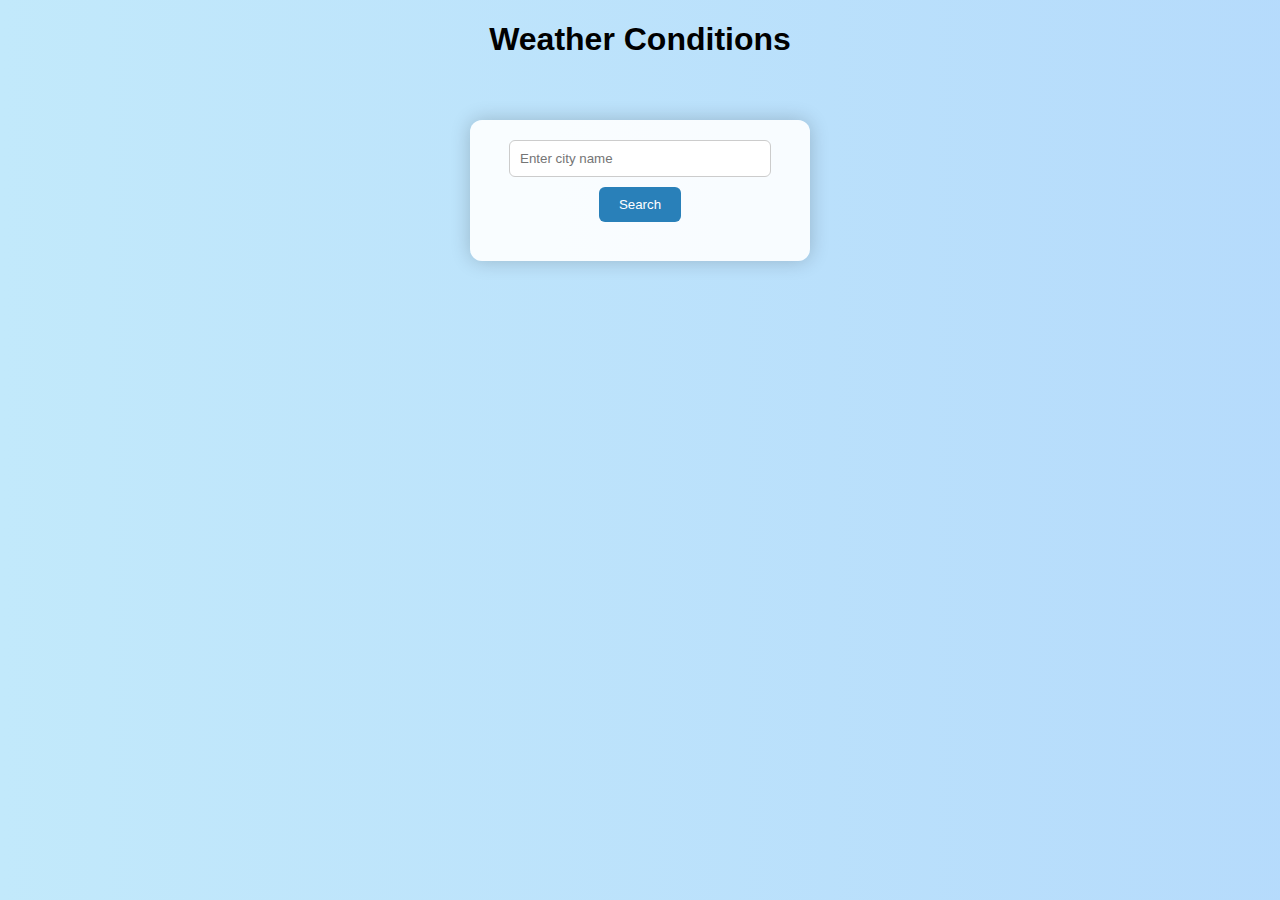
<file: index.html>
<!DOCTYPE html>
<html lang="en">
<head>
<meta charset="UTF-8">
<meta name="viewport" content="width=device-width, initial-scale=1.0">
<title>Weather App</title>
<link rel="stylesheet" href="style.css">
</head>
<body>

<h1>Weather Conditions</h1>

<div class="box">
    <input type="text" id="city" placeholder="Enter city name">
    <button onclick="getWeather()">Search</button>

    <h3 id="cityName"></h3>

    <!-- Weather Image -->
    <img id="weatherIcon" style="width: 100px; display:none;">

    <p id="temperature"></p>
    <p id="description"></p>
    <p id="wind"></p>

</div>

<script src="script.js"></script>
</body>
</html>
</file>
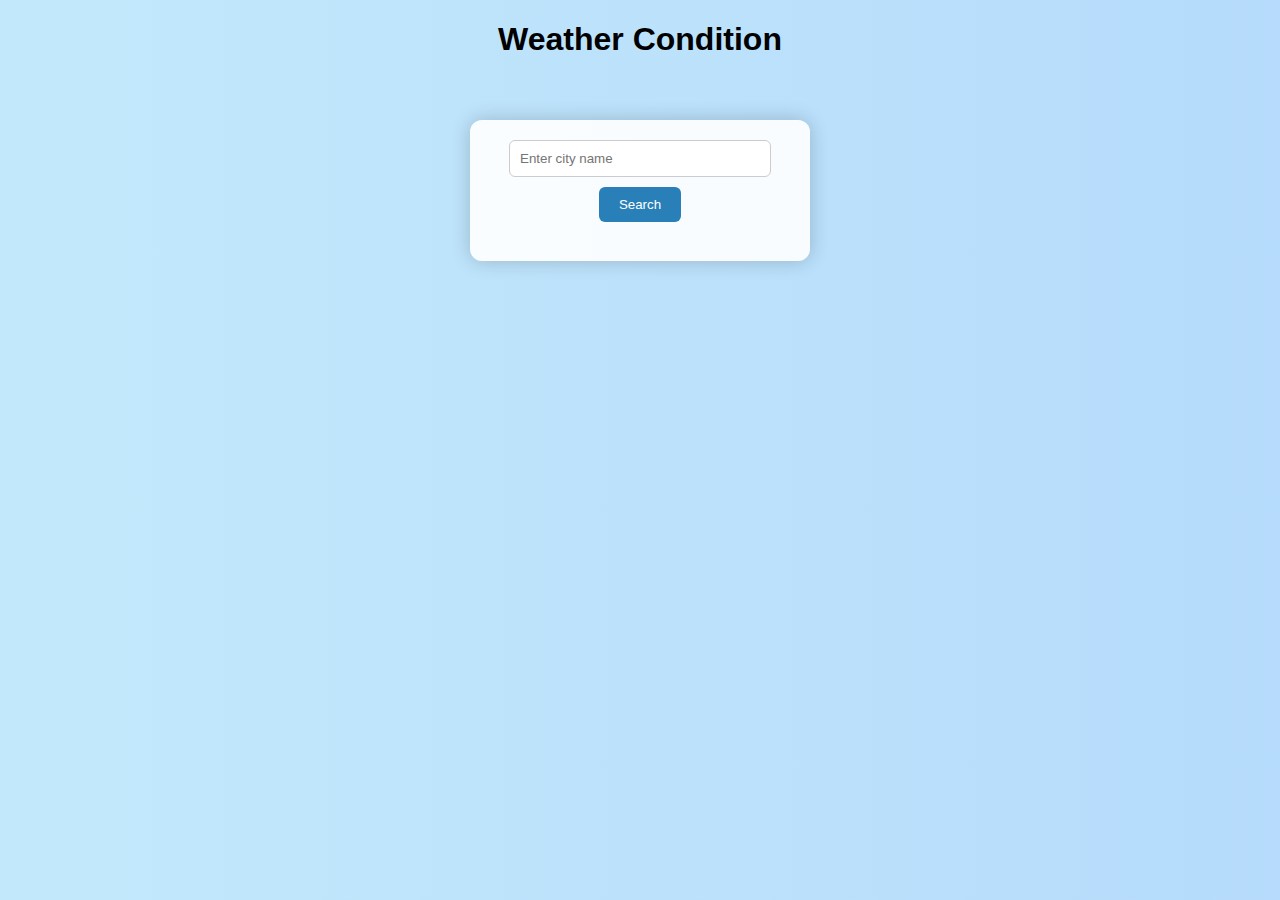
<file: weather.html>
<!DOCTYPE html>
<html lang="en">
<head>
<meta charset="UTF-8">
<meta name="viewport" content="width=device-width, initial-scale=1.0">
<title>Weather App</title>
<link rel="stylesheet" href="style.css">
</head>
<body>

<h1>Weather Condition</h1>

<div class="box">
    <input type="text" id="city" placeholder="Enter city name">
    <button onclick="getWeather()">Search</button>

    <h3 id="cityName"></h3>

    <!-- Weather Image -->
    <img id="weatherIcon" style="width: 100px; display:none;">

    <p id="temperature"></p>
    <p id="description"></p>
</div>

<script src="script.js"></script>
</body>
</html>
</file>
<file: style.css>
body {
    margin: 0;
    padding: 0;
    font-family: Arial, sans-serif;
    height: 100vh;

    /* Animated Gradient Background */
    background: linear-gradient(270deg, #6dd5fa, #2980b9, #a1c4fd, #c2e9fb);
    background-size: 800% 800%;
    animation: gradientAnimation 15s ease infinite;

    display: flex;
    flex-direction: column;
    align-items: center;
    justify-content: flex-start;
}

@keyframes gradientAnimation {
    0% { background-position: 0% 50%; }
    50% { background-position: 100% 50%; }
    100% { background-position: 0% 50%; }
}

.box {
    background: rgba(255, 255, 255, 0.9);
    padding: 20px;
    width: 300px;
    border-radius: 12px;
    box-shadow: 0 0 20px rgba(0,0,0,0.2);
    text-align: center;
    margin-top: 40px;
}

input {
    width: 80%;
    padding: 10px;
    border-radius: 6px;
    border: 1px solid #ccc;
    margin-bottom: 10px;
}

button {
    padding: 10px 20px;
    background: #2980b9;
    color: white;
    border-radius: 6px;
    border: none;
    cursor: pointer;
    transition: 0.3s;
}

button:hover {
    background: #1f6693;
}

/* Weather icon styling */
#weatherIcon {
    margin-top: 10px;
}
</file>
